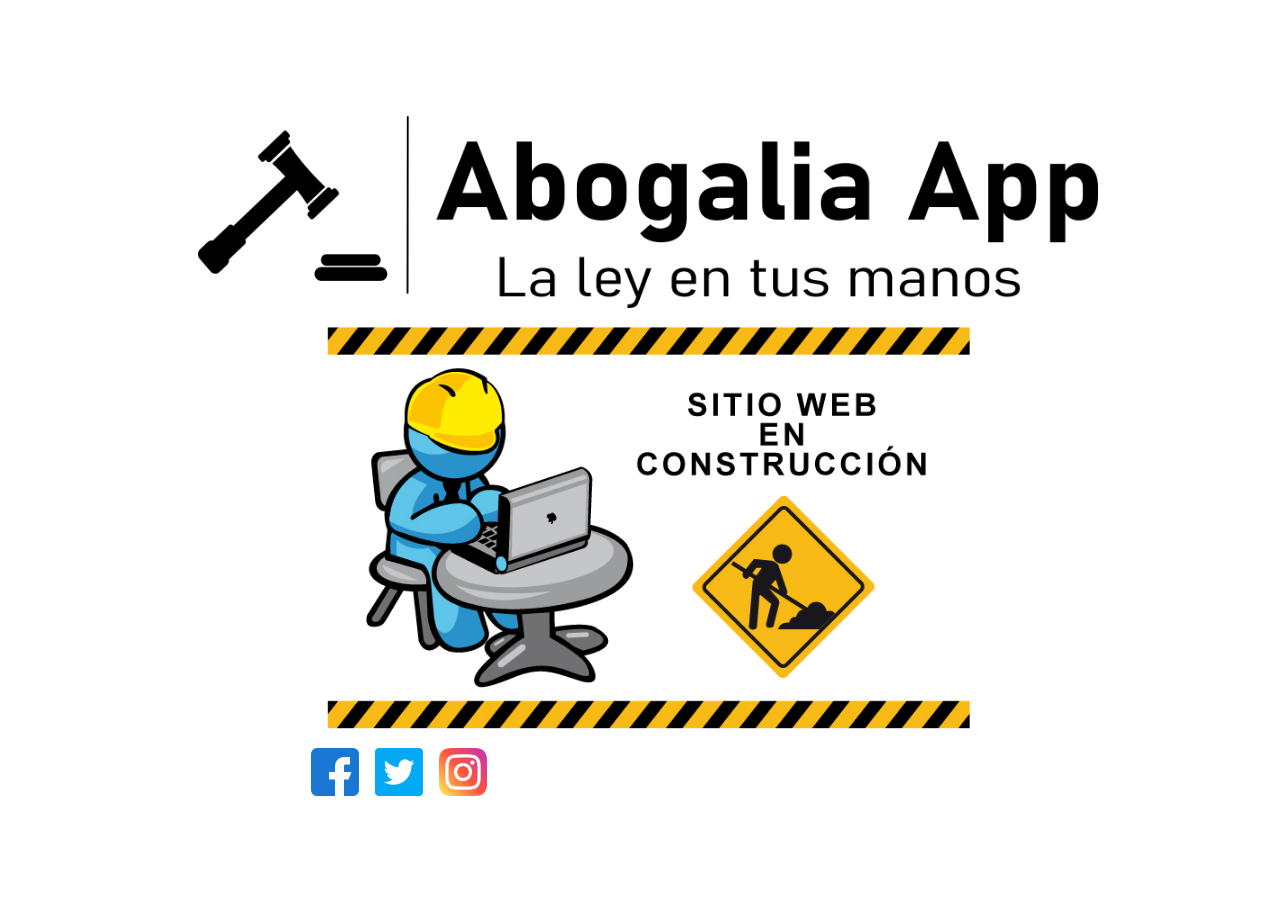
<file: index.html>
<!DOCTYPE html>
<html lang="en">
<head>
    <meta charset="UTF-8">
    <meta name="viewport" content="width=device-width, initial-scale=1.0">

    <link rel="stylesheet" href="/assets/css/index.css">

    <title>Abogalia-App</title>
</head>
<body>
    <div>
        <section class="tittle">
            <img src="/assets/images/abogalia-2.png" alt="">
        </section>
        <div>
            <section class="in-building">
                <img src="/assets/images/construccion.jpg" alt="">
            </section>
        
            <section class="social-media">
                <a href="https://www.facebook.com/abogaliaapp/">
                    <img src="/assets/images/facebook.png" alt="">
                </a>
                <a href="https://twitter.com/abogalia_app">
                    <img src="/assets/images/twiter.png" alt="">
                </a>
                <a href="https://www.instagram.com/abogalia_app/">
                    <img src="/assets/images/instagram.png" alt="">
                </a>
            </section>
        </div>
    </div>
</body>
</html>
</file>
<file: assets/css/index.css>
body {
    width: 100%;
    height: 100vh;
}

body, body div, body div section, .social-media {
    display: flex;
    justify-content: center;
    align-items: center;
    flex-direction: column;
}

body div section, .social-media {
    gap: 1em;
}

.tittle img, .in-building img, .social-media {
    width: 90%;
}

.social-media {
    justify-content: start;
    flex-direction: row;
}

.social-media a img {
    width: 48px;
}
</file>
